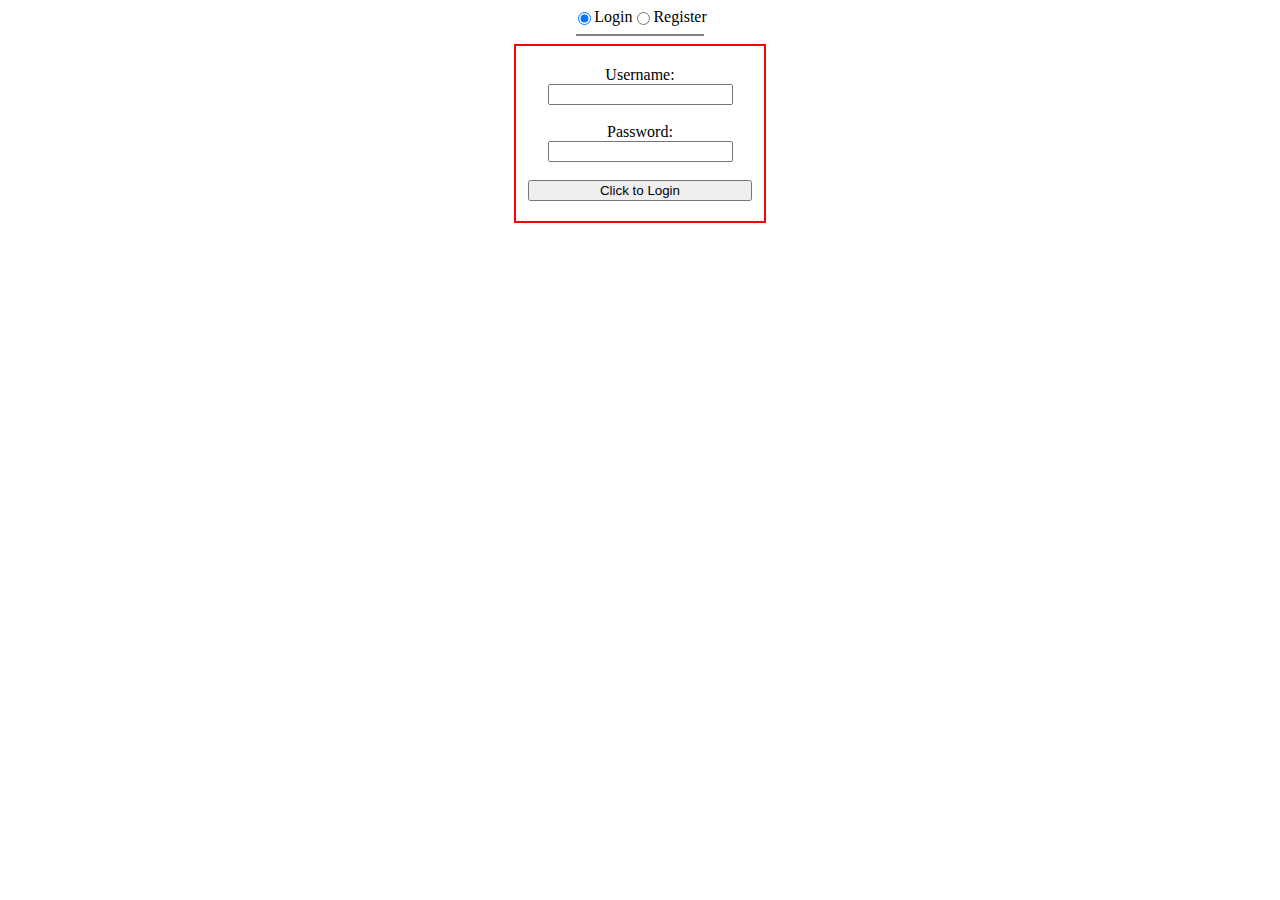
<file: web-gecmis-vize/index.html>
<!DOCTYPE html>
<html lang="en">
<head>
    <meta charset="UTF-8">
    <meta name="viewport" content="width=device-width, initial-scale=1.0">
    <title>21100011050</title>
    <link rel="stylesheet" href="index.css">
    <script src="index.js"></script>
</head>
<body>

    <div class="btn">
        <input type="radio" id="Log" value="log" name="secim" checked onchange="formKontrol(this)">
        <label for="Log">Login</label>
        <input type="radio" id="Reg" value="reg" name="secim" onchange="formKontrol(this)">
        <label for="Reg">Register</label>
    </div>

    <hr>    <!-- Çizgi için -->
     <div class="login"> 
        <div class="text">
            <label for="uname">Username:</label>
            <input type="text" id="psw" name="uname"><br><br>

            <label for="psw">Password:</label>
            <input type="password" id="lname" name="lname"><br><br>

            <input type="submit" value="Click to Login" id="sbmt" onclick="btn(this)">
        </div>
        <p id="messageLogin" class="msg"></p>
    </div>


    <div class="register">        
        <div class="registerText text">
            <input type="submit" value="Click to Register" id="sbmt" onclick="btn(this)">
            <br> <br>
            <label for="uname">Name:</label>
            <input type="text" id="psw" name="uname"><br><br>
            <label for="psw">Mail:</label>
            <input type="email" id="email" name="email" > 
        </div>
        <p id="messageRegister" class="msg"></p>
    </div>




</body>
</html>
</file>
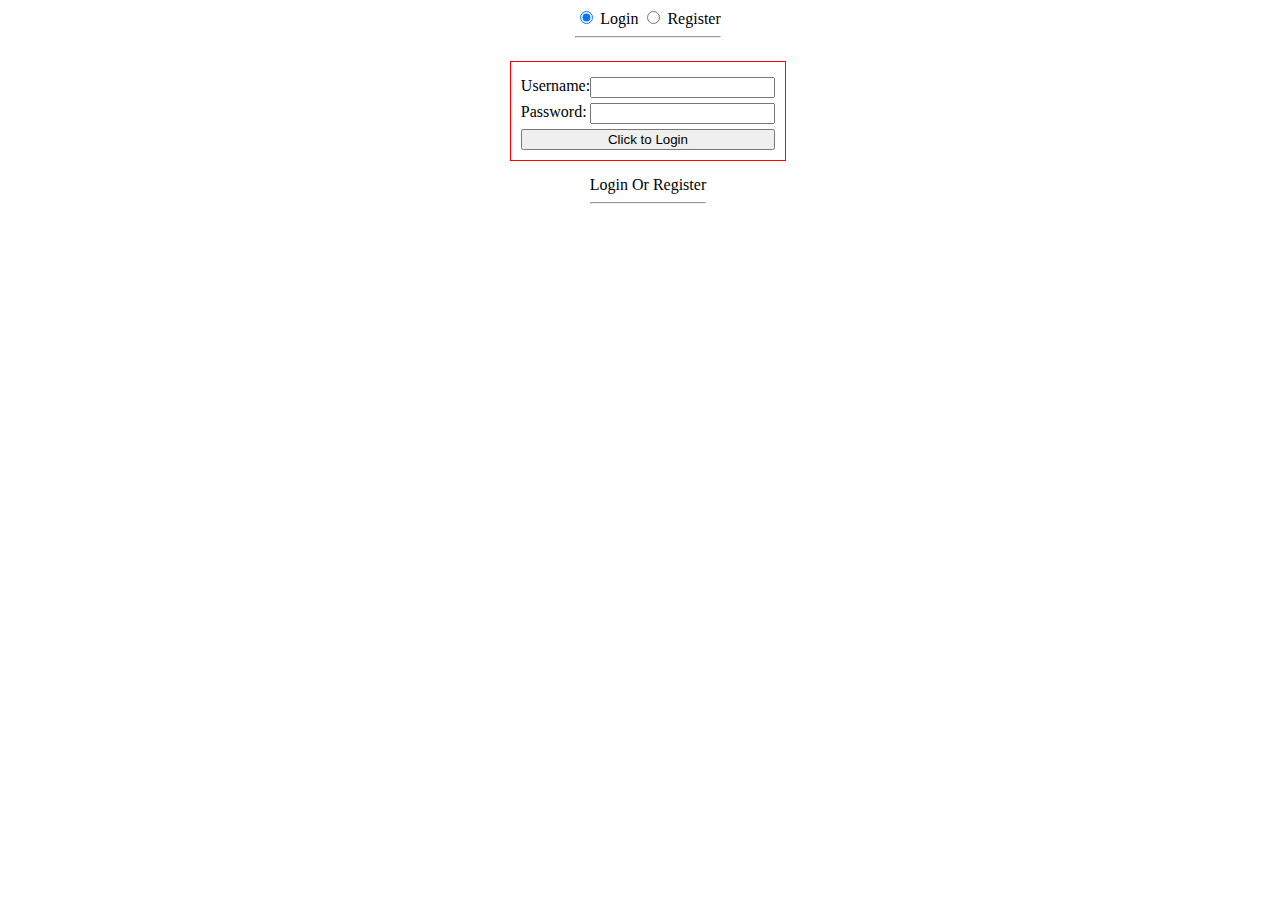
<file: main.html>
<!DOCTYPE html>
<html lang="tr">
<head>
    <title>20010011003</title>
    <link rel="stylesheet" type="text/css" href="stiller.css" />
    <script src="fonksiyonlar.js"></script>
</head>


<body class="ana">
    <div class="baslik">
        <input type="radio" id="formTipiLogin" value="0" checked />
        <label for="formTipiLogin">Login</label>
        <input type="radio" id="formTipiRegister" value="1" />
        <label for="formTipiRegister">Register</label> <hr>
    </div>  

    <div class="loginDiv" id="loginDiv">
        <div class="formRow">
            <label for="loginUsername">Username: </label>
            <input type="text" value="" id="loginUsername" />
        </div>
        <div class="formRow">
            <label for="loginPassword">Password: </label>
            <input type="password" value="" id="loginPassword" />
        </div>
        <button type="submit" class="buton" onclick="formKontrol();">
            Click to Login
        </button>
    </div>
    <div class="registerDiv" id="registerDiv" style="display:none;">
        <button type="submit" class="buton" onclick="formKontrol()">
            Click to Register
        </button>
        <div class="formRow">
            <label for="register_name">Name: </label>
            <input type="text" value="" id="registerName" />
        </div>
        <div class="formRow">
            <label for="register_mail">Mail: </label>
            <input type="text" value="" id="registerMail" />
        </div>
    </div>

    <div class="bilgiBolumu" id="bilgiBolumu">
       Login Or Register <hr>
    </div>
</body>
</html>
</file>
<file: web-gecmis-vize/index.css>
hr{
    width: 10%;
    border: 1px solid gray;
}

.btn{
    display: flex;
    justify-content: center;
    align-items: center;
}

.text, .registerText{
    text-align: center;
    border: 2px solid red;
    padding-top:20px ;
    padding-bottom: 20px;
    margin-left: 40%;
    margin-right: 40%;
}

.login{
    display: block;
}
.register{
    display: none;
}

.registerText{
    border: 2px solid green;
}


#sbmt{
  width: 90%;  
}

.msg{
    text-align: center;
}
</file>
<file: stiller.css>
.ana {
    height: 100%;
    width: 100%;
    display: flex;
    flex-direction: column;
    justify-content: center;
    align-items: center;
    text-align: center;
}

.header {
    width: 100%;
    display: flex;
    justify-content: center;

}

.loginDiv {
    margin-top: 15px;
    border: 1px red solid;
    padding: 10px;
}

.formRow {
    display: flex;
    flex-direction: row;
    justify-content: space-between;
    width: 100%;
    margin-top: 5px;
    margin-bottom: 5px;
}

.buton {
    width: 100%;
}

.registerDiv {
    margin-top: 15px;
    border: 1px green solid;
    padding: 10px;
}

.bilgiBolumu {
    padding-top: 15px;
}
</file>
